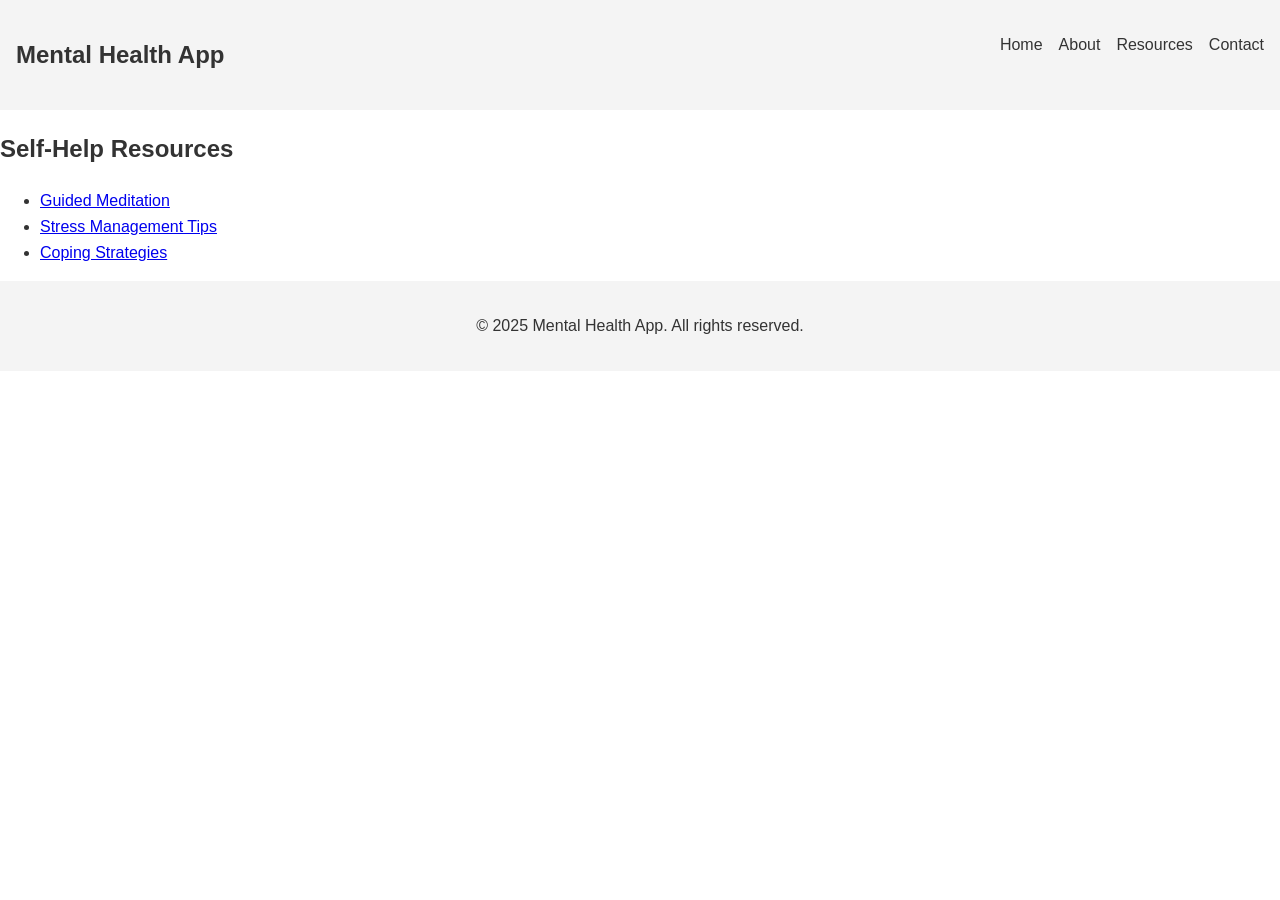
<file: frontend/resources.html>
<!doctype html>
<html lang="en">
  <head>
    <meta charset="UTF-8" />
    <meta name="viewport" content="width=device-width, initial-scale=1.0" />
    <title>Self-Help Resources</title>
    <link rel="stylesheet" href="styles.css" />
  </head>
  <body>
    <header>
      <nav>
        <h1>Mental Health App</h1>
        <ul>
          <li><a href="index.html">Home</a></li>
          <li><a href="about.html">About</a></li>
          <li><a href="resources.html">Resources</a></li>
          <li><a href="contact.html">Contact</a></li>
        </ul>
      </nav>
    </header>

    <main>
      <section class="resources">
        <h2>Self-Help Resources</h2>
        <ul>
          <li><a href="#">Guided Meditation</a></li>
          <li><a href="#">Stress Management Tips</a></li>
          <li><a href="#">Coping Strategies</a></li>
        </ul>
      </section>
    </main>

    <footer>
      <p>© 2025 Mental Health App. All rights reserved.</p>
    </footer>
  </body>
</html>
</file>
<file: frontend/styles.css>
body {
  font-family: Arial, sans-serif;
  margin: 0;
  padding: 0;
  line-height: 1.6;
  color: #333;
}

header nav {
  background: #f4f4f4;
  display: flex;
  justify-content: space-between;
  padding: 1em;
}

header nav ul {
  list-style: none;
  display: flex;
  gap: 1em;
}

header nav ul li {
  display: inline;
}

header nav ul li a {
  text-decoration: none;
  color: #333;
}

.hero {
  text-align: center;
  padding: 2em 1em;
  background: #e7f0f7;
}

footer {
  background: #f4f4f4;
  text-align: center;
  padding: 1em 0;
}

form {
  display: flex;
  flex-direction: column;
  gap: 1em;
}
</file>
